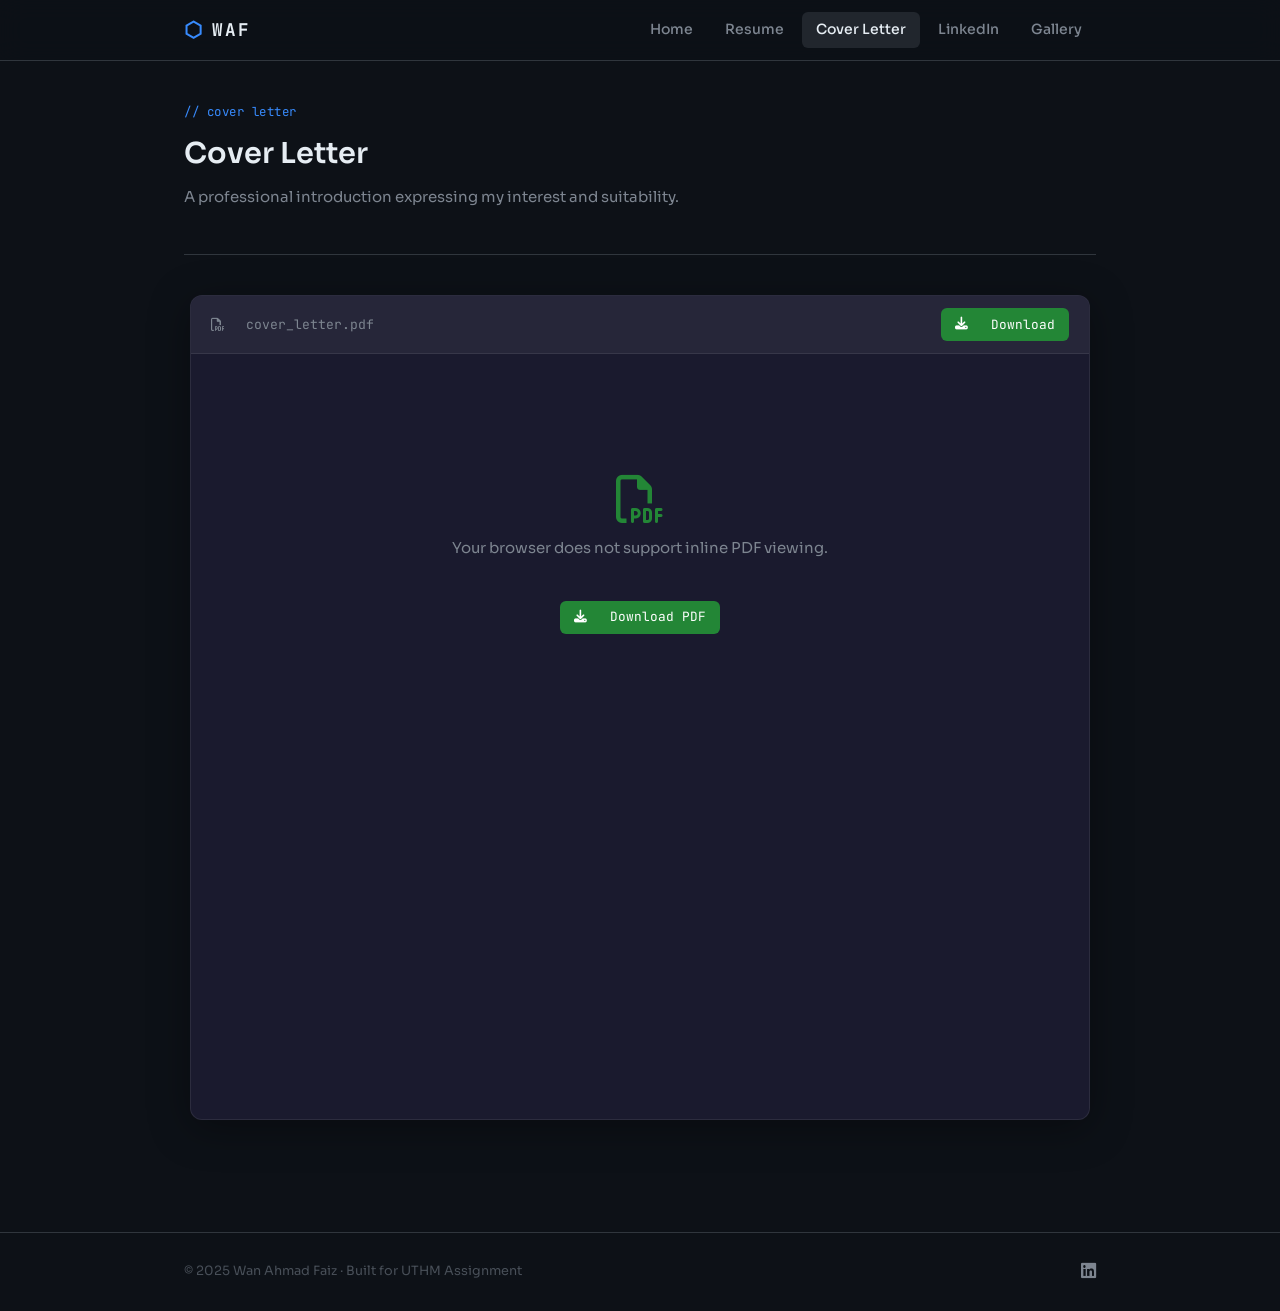
<file: pages/coverletter (1).html>
<!DOCTYPE html>
<html lang="en">
<head>
  <meta charset="UTF-8"/>
  <meta name="viewport" content="width=device-width, initial-scale=1.0"/>
  <title>Cover Letter | Wan Ahmad Faiz</title>
  <link rel="stylesheet" href="../css/style.css"/>
  <link href="https://fonts.googleapis.com/css2?family=JetBrains+Mono:wght@400;700&family=Sora:wght@300;400;600;700&display=swap" rel="stylesheet"/>
  <link rel="stylesheet" href="https://cdnjs.cloudflare.com/ajax/libs/font-awesome/6.5.0/css/all.min.css"/>
</head>
<body>

  <header class="site-header">
    <nav class="navbar">
      <div class="nav-logo">
        <span class="logo-icon">⬡</span>
        <span class="logo-text">WAF</span>
      </div>
      <ul class="nav-links">
        <li><a href="../index.html" class="nav-link">Home</a></li>
        <li><a href="resume.html" class="nav-link">Resume</a></li>
        <li><a href="coverletter.html" class="nav-link active">Cover Letter</a></li>
        <li><a href="linkedin.html" class="nav-link">LinkedIn</a></li>
        <li><a href="gallery.html" class="nav-link">Gallery</a></li>
      </ul>
      <button class="hamburger" id="hamburger" aria-label="Toggle menu">
        <span></span><span></span><span></span>
      </button>
    </nav>
  </header>

  <main class="page-wrapper">
    <div class="page-banner">
      <div class="section-label">// cover letter</div>
      <h1>Cover Letter</h1>
      <p>A professional introduction expressing my interest and suitability.</p>
    </div>

    <div class="pdf-viewer-wrapper">
      <div class="pdf-toolbar">
        <span class="pdf-label"><i class="fa-regular fa-file-pdf"></i>&nbsp; cover_letter.pdf</span>
        <a class="pdf-download-btn" href="cover_letter.pdf" download>
          <i class="fa-solid fa-download"></i>&nbsp; Download
        </a>
      </div>
      <div class="pdf-embed-container">
        <object
          data="cover_letter.pdf"
          type="application/pdf"
          class="pdf-embed"
        >
          <div class="pdf-fallback">
            <i class="fa-regular fa-file-pdf" style="font-size:3rem; color:var(--accent, #7c6af7);"></i>
            <p>Your browser does not support inline PDF viewing.</p>
            <a href="cover_letter.pdf" download class="pdf-download-btn" style="margin-top:1rem;">
              <i class="fa-solid fa-download"></i>&nbsp; Download PDF
            </a>
          </div>
        </object>
      </div>
    </div>

    <style>
      .pdf-viewer-wrapper {
        max-width: 900px;
        margin: 2rem auto 3rem;
        border-radius: 12px;
        overflow: hidden;
        box-shadow: 0 8px 40px rgba(0,0,0,0.35);
        border: 1px solid rgba(255,255,255,0.08);
        background: var(--surface, #1a1a2e);
      }
      .pdf-toolbar {
        display: flex;
        align-items: center;
        justify-content: space-between;
        padding: 0.75rem 1.25rem;
        background: rgba(255,255,255,0.05);
        border-bottom: 1px solid rgba(255,255,255,0.08);
        font-family: 'JetBrains Mono', monospace;
        font-size: 0.82rem;
      }
      .pdf-label {
        color: var(--text-muted, #aaa);
        display: flex;
        align-items: center;
        gap: 0.4rem;
      }
      .pdf-download-btn {
        display: inline-flex;
        align-items: center;
        gap: 0.4rem;
        background: var(--accent, #7c6af7);
        color: #fff !important;
        padding: 0.35rem 0.9rem;
        border-radius: 6px;
        font-size: 0.8rem;
        text-decoration: none;
        transition: opacity 0.2s;
        font-family: 'JetBrains Mono', monospace;
      }
      .pdf-download-btn:hover { opacity: 0.82; }
      .pdf-embed-container {
        width: 100%;
        height: 85vh;
        min-height: 620px;
      }
      .pdf-embed {
        width: 100%;
        height: 100%;
        border: none;
        display: block;
      }
      .pdf-fallback {
        display: flex;
        flex-direction: column;
        align-items: center;
        justify-content: center;
        height: 400px;
        color: var(--text-muted, #aaa);
        text-align: center;
        gap: 0.75rem;
      }
    </style>
  </main>

  <footer class="site-footer">
    <div class="footer-inner">
      <p>© 2025 Wan Ahmad Faiz · Built for UTHM Assignment</p>
      <div class="footer-links">
        <a href="linkedin.html"><i class="fa-brands fa-linkedin"></i></a>
        <a href="/cdn-cgi/l/email-protection#66110708070
</file>
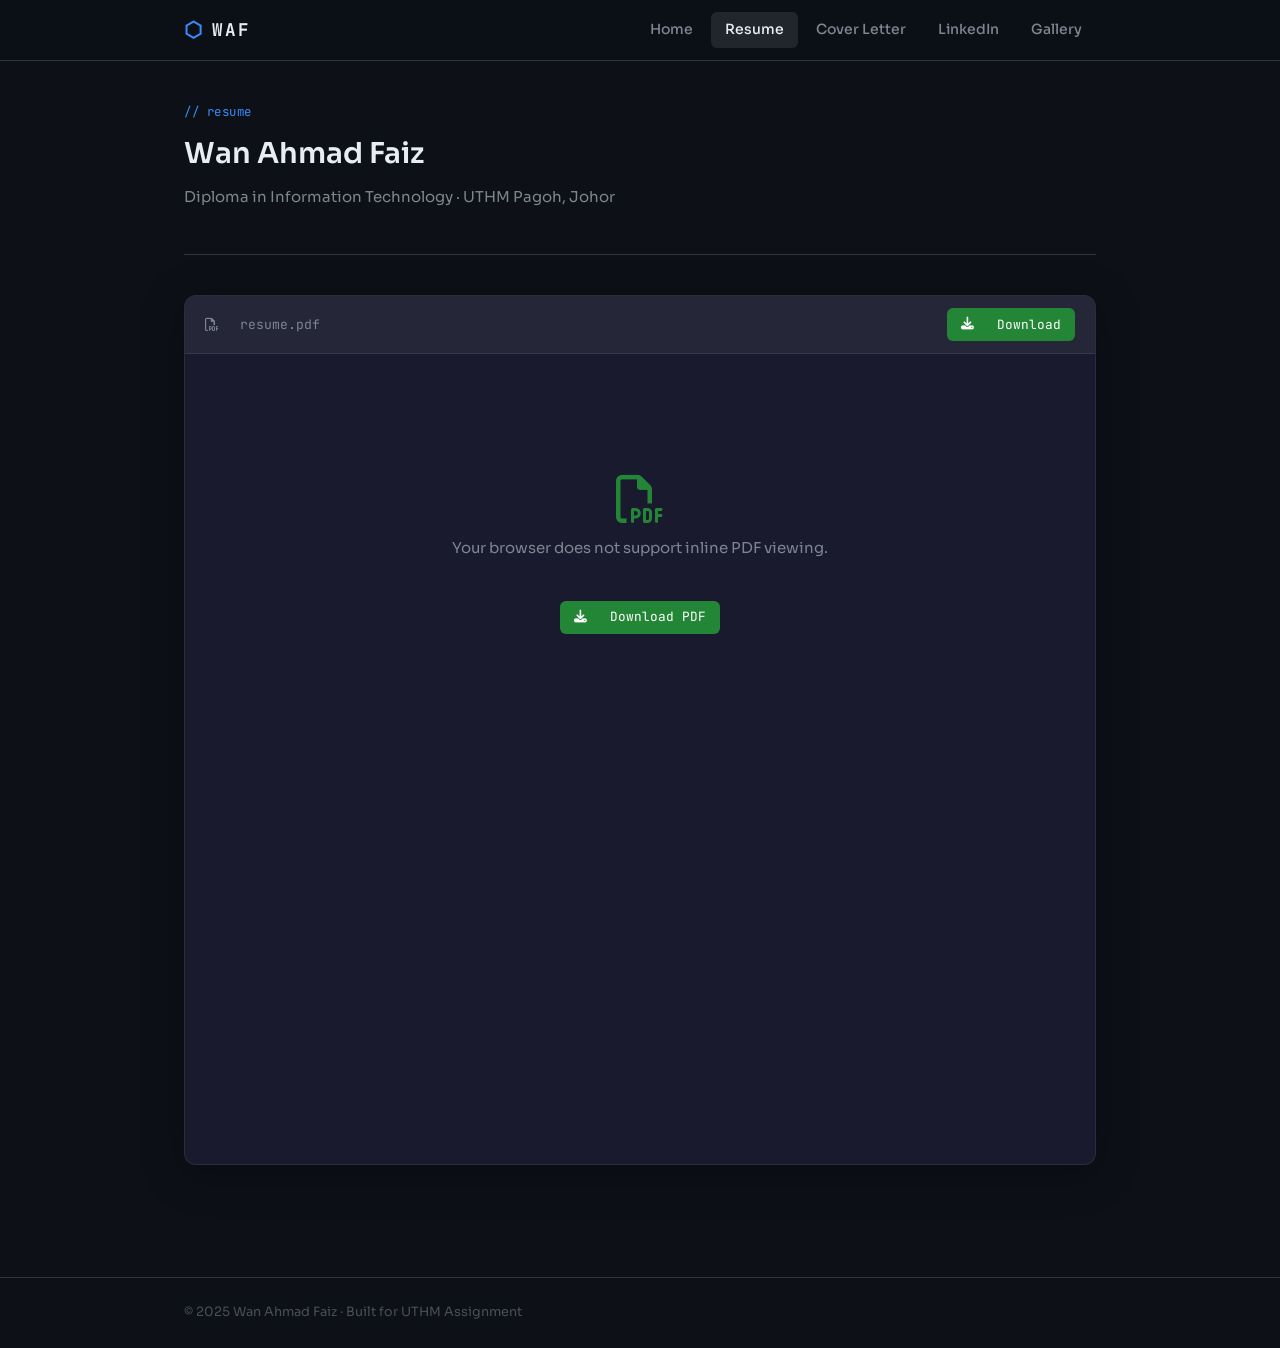
<file: pages/resume (1).html>
<!DOCTYPE html>
<html lang="en">
<head>
  <meta charset="UTF-8"/>
  <meta name="viewport" content="width=device-width, initial-scale=1.0"/>
  <title>Resume | Wan Ahmad Faiz</title>
  <link rel="stylesheet" href="../css/style.css"/>
  <link href="https://fonts.googleapis.com/css2?family=JetBrains+Mono:wght@400;700&family=Sora:wght@300;400;600;700&display=swap" rel="stylesheet"/>
  <link rel="stylesheet" href="https://cdnjs.cloudflare.com/ajax/libs/font-awesome/6.5.0/css/all.min.css"/>
</head>
<body>

  <header class="site-header">
    <nav class="navbar">
      <div class="nav-logo">
        <span class="logo-icon">⬡</span>
        <span class="logo-text">WAF</span>
      </div>
      <ul class="nav-links">
        <li><a href="../index.html" class="nav-link">Home</a></li>
        <li><a href="resume.html" class="nav-link active">Resume</a></li>
        <li><a href="coverletter.html" class="nav-link">Cover Letter</a></li>
        <li><a href="linkedin.html" class="nav-link">LinkedIn</a></li>
        <li><a href="gallery.html" class="nav-link">Gallery</a></li>
      </ul>
      <button class="hamburger" id="hamburger" aria-label="Toggle menu">
        <span></span><span></span><span></span>
      </button>
    </nav>
  </header>

  <main class="page-wrapper">
    <div class="page-banner">
      <div class="section-label">// resume</div>
      <h1>Wan Ahmad Faiz</h1>
      <p>Diploma in Information Technology · UTHM Pagoh, Johor</p>
    </div>

    <div class="pdf-viewer-wrapper">
      <div class="pdf-toolbar">
        <span class="pdf-label"><i class="fa-regular fa-file-pdf"></i>&nbsp; resume.pdf</span>
        <a class="pdf-download-btn" href="resume.pdf" download>
          <i class="fa-solid fa-download"></i>&nbsp; Download
        </a>
      </div>
      <div class="pdf-embed-container">
        <object
          data="resume.pdf"
          type="application/pdf"
          class="pdf-embed"
        >
          <div class="pdf-fallback">
            <i class="fa-regular fa-file-pdf" style="font-size:3rem; color:var(--accent, #7c6af7);"></i>
            <p>Your browser does not support inline PDF viewing.</p>
            <a href="resume.pdf" download class="pdf-download-btn" style="margin-top:1rem;">
              <i class="fa-solid fa-download"></i>&nbsp; Download PDF
            </a>
          </div>
        </object>
      </div>
    </div>

    <style>
      .pdf-viewer-wrapper {
        max-width: 960px;
        margin: 2rem auto 3rem;
        border-radius: 12px;
        overflow: hidden;
        box-shadow: 0 8px 40px rgba(0,0,0,0.35);
        border: 1px solid rgba(255,255,255,0.08);
        background: var(--surface, #1a1a2e);
      }
      .pdf-toolbar {
        display: flex;
        align-items: center;
        justify-content: space-between;
        padding: 0.75rem 1.25rem;
        background: rgba(255,255,255,0.05);
        border-bottom: 1px solid rgba(255,255,255,0.08);
        font-family: 'JetBrains Mono', monospace;
        font-size: 0.82rem;
      }
      .pdf-label {
        color: var(--text-muted, #aaa);
        display: flex;
        align-items: center;
        gap: 0.4rem;
      }
      .pdf-download-btn {
        display: inline-flex;
        align-items: center;
        gap: 0.4rem;
        background: var(--accent, #7c6af7);
        color: #fff !important;
        padding: 0.35rem 0.9rem;
        border-radius: 6px;
        font-size: 0.8rem;
        text-decoration: none;
        transition: opacity 0.2s;
        font-family: 'JetBrains Mono', monospace;
      }
      .pdf-download-btn:hover { opacity: 0.82; }
      .pdf-embed-container {
        width: 100%;
        height: 90vh;
        min-height: 700px;
      }
      .pdf-embed {
        width: 100%;
        height: 100%;
        border: none;
        display: block;
      }
      .pdf-fallback {
        display: flex;
        flex-direction: column;
        align-items: center;
        justify-content: center;
        height: 400px;
        color: var(--text-muted, #aaa);
        text-align: center;
        gap: 0.75rem;
      }
    </style>

    <!-- kept for HTML structure only, hidden -->
    <div class="resume-grid" style="display:none;">

      <!-- LEFT COLUMN -->
      <div>

        <!-- EDUCATION -->
        <div class="resume-block">
          <h3><i class="fa-solid fa-graduation-cap"></i> Education</h3>
          <div class="resume-entry">
            <div class="resume-entry-title">Diploma in Information Technology</div>
            <div class="resume-entry-sub">Universiti Tun Hussein Onn Malaysia (UTHM), Pagoh, Johor</div>
            <div class="resume-entry-date">2025 – 2028 · CGPA: 3.60</div>
          </div>
          <div class="resume-entry">
            <div class="resume-entry-title">SPM — 7A, 2B</div>
            <div class="resume-entry-sub">SMK Jeli, Kelantan</div>
            <div class="resume-entry-date">2020 – 2025</div>
          </div>
        </div>

        <!-- PROJECTS -->
        <div class="resume-block">
          <h3><i class="fa-solid fa-code-branch"></i> Projects & Assignments</h3>
          <div class="resume-entry">
            <div class="resume-entry-title">Network & Data Communication</div>
            <div class="resume-entry-sub">Team Leader</div>
            <ul class="resume-list" style="margin-top:0.5rem;">
              <li>Designed a secure small business network</li>
              <li>Supported staff, guest users and VoIP</li>
              <li>Provided internet access and shared resources</li>
            </ul>
          </div>
          <div class="resume-entry">
            <div class="resume-entry-title">Operating System</div>
            <div class="resume-entry-sub">Team Member</div>
            <ul class="resume-list" style="margin-top:0.5rem;">
              <li>Analyzed CPU scheduling schemes (FCFS, Round Robin)</li>
              <li>Evaluated suitability for AI-based applications</li>
            </ul>
          </div>
        </div>

        <!-- REFERENCES -->
        <div class="resume-block">
          <h3><i class="fa-regular fa-address-card"></i> References</h3>
          <div class="resume-entry">
            <div class="resume-entry-title">Ts. Inv. Dr. Rafizah Binti Mohd Hanifa</div>
            <div class="resume-entry-sub">Lecturer, JTM, UTHM</div>
            <div class="resume-entry-date"><a href="/cdn-cgi/l/email-protection" class="__cf_email__" data-cfemail="bbc9daddd2c1dad3fbcecfd3d695dedfce95d6c2">[email&#160;protected]</a> · 012-420-3741</div>
          </div>
          <div class="resume-entry">
            <div class="resume-entry-title">Dr. Wan Ibtisam Binti Haji Wan Omar</div>
            <div class="resume-entry-sub">Lecturer, JTM, UTHM</div>
            <div class="resume-entry-date"><a href="/cdn-cgi/l/email-protection" class="__cf_email__" data-cfemail="77041647464646453702031f1a59121302591a0e">[email&#160;protected]</a> · 011-555-70337</div>
          </div>
        </div>

      </div>

      <!-- RIGHT COLUMN -->
      <div>

        <!-- TECHNICAL SKILLS -->
        <div class="resume-block">
          <h3><i class="fa-solid fa-microchip"></i> Technical Skills</h3>
          <ul class="resume-list">
            <li>Programming — C++</li>
            <li>Problem-solving & logical thinking</li>
            <li>Algorithm design</li>
            <li>Mathematical analysis</li>
            <li>Cybersecurity fundamentals</li>
            <li>Networking basics</li>
            <li>Computer architecture</li>
            <li>UI/UX design using Figma</li>
            <li>Technical troubleshooting (VS Code)</li>
          </ul>
        </div>

        <!-- TRANSFERABLE SKILLS -->
        <div class="resume-block">
          <h3><i class="fa-solid fa-people-arrows"></i> Transferable Skills</h3>
          <ul class="resume-list">
            <li>Communication (written and verbal)</li>
            <li>Critical thinking</li>
            <li>Problem-solving</li>
            <li>Adaptability</li>
            <li>Time management</li>
            <li>Organization</li>
            <li>Creative writing & idea generation</li>
            <li>Academic writing & summarizing</li>
          </ul>
        </div>

        <!-- LANGUAGES -->
        <div class="resume-block">
          <h3><i class="fa-solid fa-language"></i> Languages</h3>
          <div class="resume-entry">
            <div class="resume-entry-title">Malay</div>
            <div class="resume-entry-sub">Native — Speaking, Writing, Reading</div>
          </div>
          <div class="resume-entry">
            <div class="resume-entry-title">English</div>
            <div class="resume-entry-sub">Proficient — Speaking, Writing, Reading</div>
          </div>
        </div>

        <!-- ACHIEVEMENTS -->
        <div class="resume-block">
          <h3><i class="fa-solid fa-trophy"></i> Achievements</h3>
          <div class="resume-entry">
            <div class="resume-entry-title">SMK Jeli</div>
            <ul class="resume-list" style="margin-top:0.5rem;">
              <li>Anugerah Pelajar Cemerlang SPM</li>
              <li>1st Place — Public Speaking (School Level)</li>
            </ul>
          </div>
          <div class="resume-entry">
            <div class="resume-entry-title">UTHM</div>
            <ul class="resume-list" style="margin-top:0.5rem;">
              <li>Head of Secretariat — Akademi Rukun Negara</li>
              <li>Media Head — GRIPP</li>
              <li>Media Head — Malam Satu Suara</li>
              <li>Technical Committee — iDrive</li>
              <li>Technical Committee — Sambutan Kemerdekaan JSS</li>
              <li>Participant — Hussein Leadership Camp 4.0</li>
              <li>Participant — Kenyir Unity Quest</li>
              <li>Participant — Amanat Menteri Perpaduan Negara</li>
            </ul>
          </div>
        </div>

      </div>
    </div>
    </div>
  </main>

  <footer class="site-footer">
    <div class="footer-inner">
      <p>© 2025 Wan Ahmad Faiz · Built for UTHM Assignment</p>
      <div class="footer-links">
        <a h
</file>
<file: css/style.css>
/* =============================================
   Wan Ahmad Faiz | Portfolio — style.css
   GitHub-inspired dark theme, centered 80%
   ============================================= */

@import url('https://fonts.googleapis.com/css2?family=JetBrains+Mono:wght@400;700&family=Sora:wght@300;400;600;700&display=swap');

/* ---- CSS VARIABLES ---- */
:root {
  --bg:         #0d1117;
  --bg-2:       #161b22;
  --bg-3:       #21262d;
  --border:     #30363d;
  --border-2:   #3d444d;
  --text:       #e6edf3;
  --text-muted: #7d8590;
  --text-dim:   #484f58;
  --accent:     #238636;
  --accent-hover: #2ea043;
  --accent-blue: #1f6feb;
  --accent-blue-hover: #388bfd;
  --tag-bg:     #21262d;
  --tag-border: #30363d;
  --radius:     6px;
  --radius-lg:  12px;
  --font-mono:  'JetBrains Mono', monospace;
  --font-body:  'Sora', sans-serif;
  --nav-h:      60px;
  --max-w:      960px;
}

/* ---- RESET ---- */
*, *::before, *::after { box-sizing: border-box; margin: 0; padding: 0; }
html { scroll-behavior: smooth; }
body {
  background: var(--bg);
  color: var(--text);
  font-family: var(--font-body);
  font-size: 15px;
  line-height: 1.7;
  min-height: 100vh;
}
a { color: var(--accent-blue-hover); text-decoration: none; }
a:hover { text-decoration: underline; }
p { color: var(--text-muted); margin-bottom: 0.8rem; }
strong { color: var(--text); }
h1,h2,h3,h4 { color: var(--text); font-weight: 600; }

/* ---- HEADER / NAV ---- */
.site-header {
  position: sticky;
  top: 0;
  z-index: 100;
  background: rgba(13, 17, 23, 0.92);
  backdrop-filter: blur(12px);
  border-bottom: 1px solid var(--border);
}
.navbar {
  max-width: var(--max-w);
  margin: 0 auto;
  padding: 0 1.5rem;
  height: var(--nav-h);
  display: flex;
  align-items: center;
  gap: 2rem;
}
.nav-logo {
  display: flex;
  align-items: center;
  gap: 8px;
  font-family: var(--font-mono);
  font-weight: 700;
  font-size: 1.1rem;
  color: var(--text);
  letter-spacing: 2px;
}
.logo-icon { font-size: 1.3rem; color: var(--accent-blue-hover); }
.nav-links {
  display: flex;
  list-style: none;
  gap: 0.25rem;
  margin-left: auto;
}
.nav-link {
  display: block;
  padding: 6px 14px;
  border-radius: var(--radius);
  color: var(--text-muted);
  font-size: 0.875rem;
  font-weight: 500;
  transition: all 0.15s;
}
.nav-link:hover { color: var(--text); background: var(--bg-3); text-decoration: none; }
.nav-link.active { color: var(--text); background: var(--bg-3); }

/* Hamburger */
.hamburger {
  display: none;
  flex-direction: column;
  gap: 5px;
  background: none;
  border: none;
  cursor: pointer;
  margin-left: auto;
  padding: 6px;
}
.hamburger span {
  display: block; width: 22px; height: 2px;
  background: var(--text-muted); border-radius: 2px;
  transition: all 0.2s;
}

/* ---- PAGE WRAPPER (80% centered) ---- */
.page-wrapper {
  max-width: var(--max-w);
  margin: 0 auto;
  padding: 0 1.5rem 4rem;
}

/* ---- HERO ---- */
.hero {
  padding: 4rem 0 3rem;
  border-bottom: 1px solid var(--border);
  margin-bottom: 3rem;
}
.hero-badge {
  display: inline-flex;
  align-items: center;
  gap: 8px;
  background: rgba(35, 134, 54, 0.15);
  border: 1px solid rgba(35, 134, 54, 0.4);
  color: #3fb950;
  padding: 4px 14px;
  border-radius: 99px;
  font-size: 0.78rem;
  font-family: var(--font-mono);
  margin-bottom: 1.5rem;
  letter-spacing: 0.5px;
}
.dot {
  width: 7px; height: 7px;
  background: #3fb950;
  border-radius: 50%;
  animation: blink 1.6s ease-in-out infinite;
}
@keyframes blink { 0%,100%{opacity:1} 50%{opacity:0.3} }
.hero-title {
  font-size: clamp(2rem, 5vw, 2.8rem);
  font-weight: 700;
  line-height: 1.2;
  margin-bottom: 1.2rem;
  letter-spacing: -0.5px;
}
.hero-sub {
  display: block;
  font-size: clamp(1.1rem, 3vw, 1.5rem);
  color: var(--text-muted);
  font-weight: 300;
}
.hero-desc {
  max-width: 540px;
  color: var(--text-muted);
  margin-bottom: 2rem;
  font-size: 0.95rem;
}
.hero-cta { display: flex; gap: 0.75rem; flex-wrap: wrap; margin-bottom: 2.5rem; }

/* ---- BUTTONS ---- */
.btn {
  display: inline-block;
  padding: 9px 22px;
  border-radius: var(--radius);
  font-size: 0.875rem;
  font-weight: 600;
  cursor: pointer;
  transition: all 0.15s;
  border: 1px solid transparent;
}
.btn-primary {
  background: var(--accent);
  color: #fff;
  border-color: rgba(240,246,252,0.1);
}
.btn-primary:hover { background: var(--accent-hover); text-decoration: none; color: #fff; }
.btn-outline {
  background: var(--bg-3);
  color: var(--text);
  border-color: var(--border-2);
}
.btn-outline:hover { background: var(--bg-2); border-color: var(--text-dim); text-decoration: none; }

/* Stats */
.hero-stats {
  display: flex;
  align-items: center;
  gap: 1.5rem;
}
.stat { display: flex; flex-direction: column; }
.stat-num { font-family: var(--font-mono); font-size: 1.4rem; font-weight: 700; color: var(--text); }
.stat-label { font-size: 0.75rem; color: var(--text-muted); text-transform: uppercase; letter-spacing: 1px; }
.stat-divider { width: 1px; height: 36px; background: var(--border); }

/* ---- SECTIONS ---- */
.section { margin-bottom: 3.5rem; }
.section-label {
  font-family: var(--font-mono);
  font-size: 0.78rem;
  color: var(--accent-blue-hover);
  margin-bottom: 0.5rem;
  letter-spacing: 0.5px;
}
.section-title {
  font-size: 1.4rem;
  margin-bottom: 1.5rem;
}

/* ---- ABOUT ---- */
.about-grid { display: grid; grid-template-columns: 1fr 1fr; gap: 2.5rem; }
.skill-group { margin-bottom: 1rem; }
.skill-group h4 { font-size: 0.8rem; text-transform: uppercase; letter-spacing: 1.5px; color: var(--text-muted); margin-bottom: 0.6rem; }
.skill-tags { display: flex; flex-wrap: wrap; gap: 0.4rem; }
.tag {
  background: var(--bg-3);
  border: 1px solid var(--border);
  color: var(--accent-blue-hover);
  padding: 3px 11px;
  border-radius: 99px;
  font-size: 0.78rem;
  font-family: var(--font-mono);
}
.tag-soft { color: #3fb950; }

/* ---- TIMELINE ---- */
.timeline { position: relative; padding-left: 1.5rem; }
.timeline::before {
  content: '';
  position: absolute;
  left: 0;
  top: 8px;
  bottom: 8px;
  width: 2px;
  background: var(--border);
}
.timeline-item {
  position: relative;
  margin-bottom: 2rem;
  padding-left: 1.5rem;
}
.timeline-dot {
  position: absolute;
  left: -1.5rem;
  top: 6px;
  width: 12px; height: 12px;
  background: var(--accent-blue);
  border: 2px solid var(--bg);
  border-radius: 50%;
  transform: translateX(-5px);
}
.timeline-date {
  font-family: var(--font-mono);
  font-size: 0.75rem;
  color: var(--text-muted);
  display: block;
  margin-bottom: 0.3rem;
}
.timeline-content h3 { font-size: 1rem; margin-bottom: 0.25rem; }
.timeline-place { font-size: 0.85rem; color: var(--text-muted); margin-bottom: 0.4rem; }
.timeline-badge {
  display: inline-block;
  background: rgba(31,111,235,0.15);
  border: 1px solid rgba(31,111,235,0.4);
  color: var(--accent-blue-hover);
  padding: 2px 10px;
  border-radius: 99px;
  font-size: 0.75rem;
  font-family: var(--font-mono);
}

/* ---- CARDS ---- */
.cards-grid { display: grid; grid-template-columns: repeat(2, 1fr); gap: 1rem; }
.card {
  display: block;
  background: var(--bg-2);
  border: 1px solid var(--border);
  border-radius: var(--radius-lg);
  padding: 1.5rem;
  transition: all 0.2s;
  color: var(--text);
  position: relative;
  overflow: hidden;
}
.card::before {
  content: '';
  position: absolute;
  inset: 0;
  background: linear-gradient(135deg, rgba(31,111,235,0.04) 0%, transparent 60%);
  opacity: 0;
  transition: opacity 0.2s;
}
.card:hover { border-color: var(--border-2); transform: translateY(-2px); text-decoration: none; box-shadow: 0 8px 24px rgba(0,0,0,0.4); }
.card:hover::before { opacity: 1; }
.card-icon { font-size: 1.4rem; color: var(--accent-blue-hover); margin-bottom: 0.75rem; display: block; }
.card h3 { font-size: 1rem; margin-bottom: 0.4rem; }
.card p { font-size: 0.85rem; margin: 0; }
.card-arrow {
  position: absolute;
  right: 1.5rem;
  top: 1.5rem;
  font-size: 1.1rem;
  color: var(--text-dim);
  transition: transform 0.2s, color 0.2s;
}
.card:hover .card-arrow { transform: translate(3px, -3px); color: var(--accent-blue-hover); }

/* ---- FOOTER ---- */
.site-footer {
  border-top: 1px solid var(--border);
  background: var(--bg);
  padding: 1.5rem 0;
}
.footer-inner {
  max-width: var(--max-w);
  margin: 0 auto;
  padding: 0 1.5rem;
  display: flex;
  align-items: center;
  justify-content: space-between;
}
.footer-inner p { font-size: 0.8rem; color: var(--text-dim); margin: 0; }
.footer-links { display: flex; gap: 1rem; }
.footer-links a { color: var(--text-muted); font-size: 1.1rem; transition: color 0.15s; }
.footer-links a:hover { color: var(--text); }

/* ---- PAGE TITLE BANNER (inner pages) ---- */
.page-banner {
  padding: 2.5rem 0 2rem;
  border-bottom: 1px solid var(--border);
  margin-bottom: 2.5rem;
}
.page-banner .section-label { margin-bottom: 0.4rem; }
.page-banner h1 { font-size: 1.8rem; }
.page-banner p { margin-top: 0.4rem; max-width: 500px; }

/* ---- RESUME PAGE ---- */
.resume-grid { display: grid; grid-template-columns: 1fr 1fr; gap: 2rem; }
.resume-block {
  background: var(--bg-2);
  border: 1px solid var(--border);
  border-radius: var(--radius-lg);
  padding: 1.5rem;
  margin-bottom: 1.5rem;
}
.resume-block h3 {
  font-size: 0.75rem;
  text-transform: uppercase;
  letter-spacing: 2px;
  color: var(--text-muted);
  margin-bottom: 1rem;
  font-family: var(--font-mono);
  display: flex;
  align-items: center;
  gap: 8px;
}
.resume-block h3 i { color: var(--accent-blue-hover); }
.resume-entry { margin-bottom: 1.2rem; padding-bottom: 1.2rem; border-bottom: 1px solid var(--border); }
.resume-entry:last-child { margin-bottom: 0; padding-bottom: 0; border-bottom: none; }
.resume-entry-title { font-size: 0.95rem; font-weight: 600; color: var(--text); }
.resume-entry-sub { font-size: 0.8rem; color: var(--text-muted); margin-top: 2px; }
.resume-entry-date { font-family: var(--font-mono); font-size: 0.72rem; color: var(--text-dim); margin-top: 3px; }
.resume-list { list-style: none; }
.resume-list li {
  padding: 5px 0;
  font-size: 0.875rem;
  color: var(--text-muted);
  display: flex;
  align-items: flex-start;
  gap: 8px;
}
.resume-list li::before { content: '▸'; color: var(--accent-blue-hover); flex-shrink: 0; margin-top: 2px; }
.resume-block.full { grid-column: 1 / -1; }

/* ---- COVER LETTER ---- */
.letter-paper {
  background: var(--bg-2);
  border: 1px solid var(--border);
  border-radius: var(--radius-lg);
  padding: 3rem;
  max-width: 700px;
  margin: 0 auto;
  font-size: 0.93rem;
  line-height: 1.9;
}
.letter-paper p { color: var(--text-muted); }
.letter-paper .letter-date { color: var(--text-dim); font-family: var(--font-mono); font-size: 0.8rem; margin-bottom: 1.5rem; }
.letter-paper .letter-subject { color: var(--text); font-weight: 700; margin: 1rem 0; font-size: 1rem; }
.letter-paper .letter-sign { margin-top: 2rem; }
.letter-paper .letter-sign strong { display: block; color: var(--text); font-size: 1rem; }

/* ---- LINKEDIN PAGE ---- */
.linkedin-card {
  background: var(--bg-2);
  border: 1px solid var(--border);
  border-radius: var(--radius-lg);
  overflow: hidden;
  max-width: 640px;
  margin: 0 auto;
}
.linkedin-banner {
  height: 100px;
  background: linear-gradient(135deg, #1f6feb 0%, #238636 100%);
}
.linkedin-body { padding: 0 2rem 2rem; }
.linkedin-avatar {
  width: 80px; height: 80px;
  background: var(--bg-3);
  border: 3px solid var(--bg-2);
  border-radius: 50%;
  margin-top: -40px;
  display: flex;
  align-items: center;
  justify-content: center;
  font-size: 2rem;
  margin-bottom: 1rem;
}
.linkedin-name { font-size: 1.3rem; font-weight: 700; }
.linkedin-title { color: var(--text-muted); font-size: 0.9rem; margin-bottom: 0.5rem; }
.linkedin-location { font-size: 0.82rem; color: var(--text-dim); display: flex; align-items: center; gap: 5px; margin-bottom: 1.5rem; }
.linkedin-url {
  display: inline-flex;
  align-items: center;
  gap: 8px;
  background: var(--bg-3);
  border: 1px solid var(--border);
  border-radius: var(--radius);
  padding: 10px 18px;
  color: var(--accent-blue-hover);
  font-family: var(--font-mono);
  font-size: 0.82rem;
  margin-bottom: 1.5rem;
  width: 100%;
  transition: all 0.15s;
}
.linkedin-url:hover { border-color: var(--accent-blue); background: rgba(31,111,235,0.08); text-decoration: none; }
.linkedin-section { margin-top: 1.2rem; border-top: 1px solid var(--border); padding-top: 1.2rem; }
.linkedin-section h4 { font-size: 0.8rem; text-transform: uppercase; letter-spacing: 1.5px; color: var(--text-muted); margin-bottom: 0.75rem; }

/* ---- GALLERY ---- */
.gallery-grid { display: grid; grid-template-columns: repeat(3, 1fr); gap: 1rem; }
.gallery-item {
  background: var(--bg-2);
  border: 1px solid var(--border);
  border-radius: var(--radius-lg);
  overflow: hidden;
  transition: all 0.2s;
  cursor: pointer;
}
.gallery-item:hover { border-color: var(--border-2); transform: translateY(-2px); box-shadow: 0 8px 24px rgba(0,0,0,0.4); }
.gallery-thumb {
  height: 160px;
  display: flex;
  align-items: center;
  justify-content: center;
  font-size: 2.5rem;
  background: var(--bg-3);
}
.gallery-info { padding: 1rem; }
.gallery-info h4 { font-size: 0.9rem; margin-bottom: 0.2rem; }
.gallery-info p { font-size: 0.78rem; margin: 0; }
.gallery-tag {
  display: inline-block;
  background: rgba(31,111,235,0.12);
  border: 1px solid rgba(31,111,235,0.3);
  color: var(--accent-blue-hover);
  padding: 2px 8px;
  border-radius: 99px;
  font-size: 0.7rem;
  font-family: var(--font-mono);
  margin-top: 0.4rem;
}

/* ---- RESPONSIVE ---- */
@media (max-width: 700px) {
  .nav-links { display: none; }
  .hamburger { display: flex; }
  .nav-links.open {
    display: flex;
    flex-direction: column;
    position: absolute;
    top: var(--nav-h);
    left: 0; right: 0;
    background: var(--bg-2);
    border-bottom: 1px solid var(--border);
    padding: 1rem;
    gap: 0.25rem;
  }
  .about-grid { grid-template-columns: 1fr; }
  .cards-grid { grid-template-columns: 1fr; }
  .resume-grid { grid-template-columns: 1fr; }
  .gallery-grid { grid-template-columns: repeat(2, 1fr); }
  .hero-stats { gap: 1rem; }
  .footer-inner { flex-direction: column; gap: 0.75rem; text-align: center; }
  .letter-paper { padding: 1.5rem; }
}
@media (max-width: 450px) {
  .gallery-grid { grid-template-columns: 1fr; }
}
</file>
